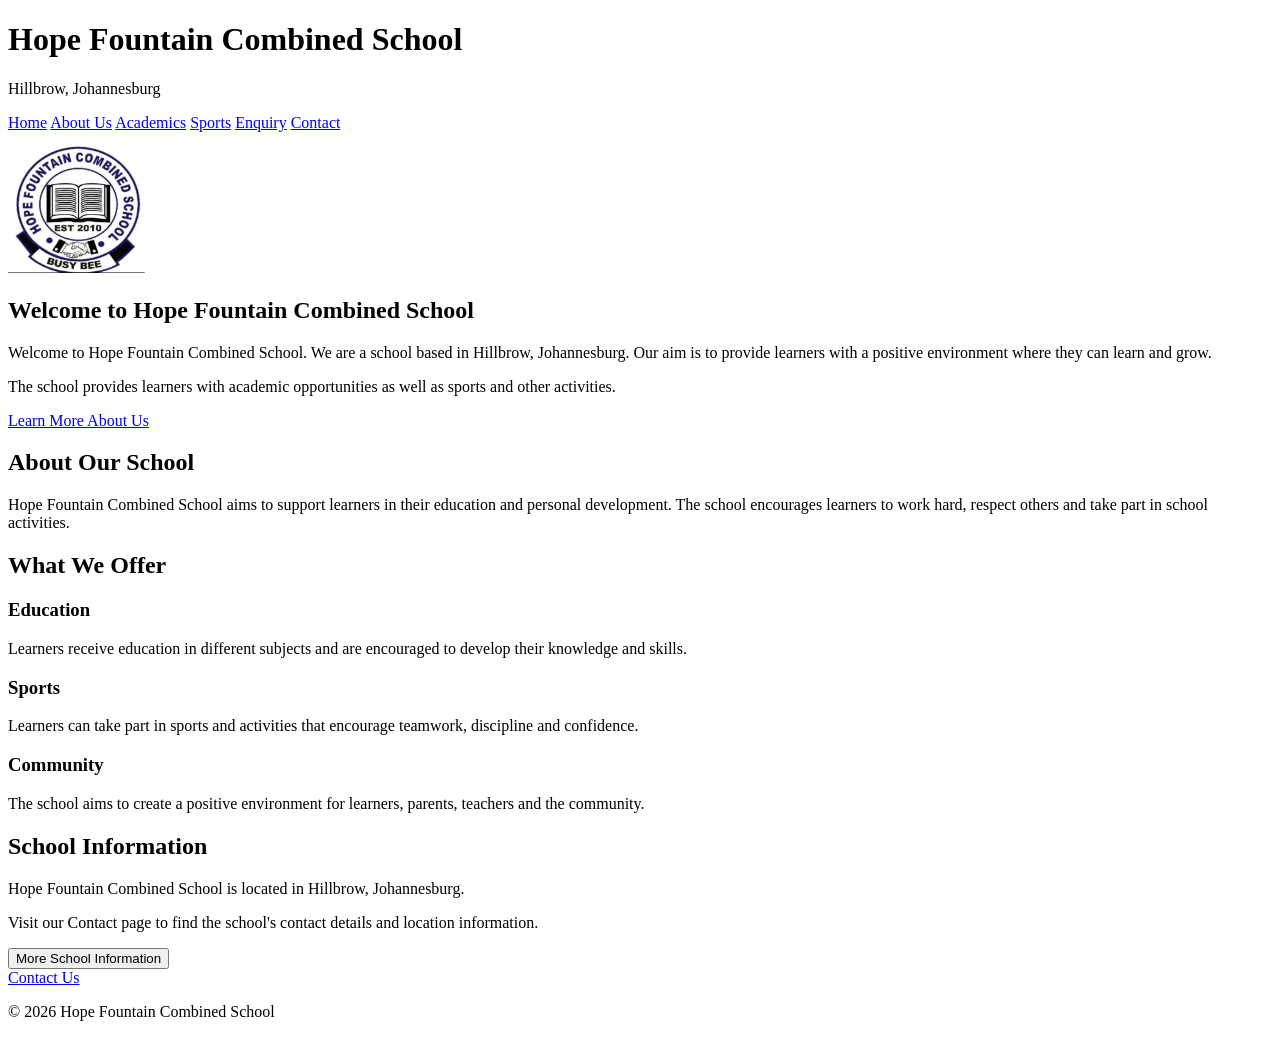
<file: index.html>
<!DOCTYPE html>
<html lang="en">

<head>
    <meta charset="UTF-8">
    <meta name="viewport" content="width=device-width, initial-scale=1.0">

    <title>Hope Fountain Combined School | Hillbrow, Johannesburg</title>

    <meta name="description" content="Welcome to Hope Fountain Combined School in Hillbrow, Johannesburg. Learn about our academics, sports, school activities and contact information.">

    <meta name="keywords" content="Hope Fountain Combined School, school in Hillbrow, Johannesburg schools, school academics, school sports">

    <meta name="author" content="Hope Fountain Combined School">

    <link rel="stylesheet" href="css/style.css">
</head>

<body>

    <header>
        <h1>Hope Fountain Combined School</h1>
        <p>Hillbrow, Johannesburg</p>
    </header>

    <nav>
        <a href="index.html" aria-current="page">Home</a>
        <a href="about.html">About Us</a>
        <a href="academics.html">Academics</a>
        <a href="sports.html">Sports</a>
        <a href="enquiry.html">Enquiry</a>
        <a href="contact.html">Contact</a>
    </nav>

    <main>

        <section class="welcome">

            <img src="./images/LOGO.png"
                 alt="Hope Fountain Combined School logo"
                 width="150">

            <h2>Welcome to Hope Fountain Combined School</h2>

            <p>
                Welcome to Hope Fountain Combined School.
                We are a school based in Hillbrow, Johannesburg.
                Our aim is to provide learners with a positive
                environment where they can learn and grow.
            </p>

            <p>
                The school provides learners with academic opportunities
                as well as sports and other activities.
            </p>

            <a class="button" href="about.html">Learn More About Us</a>

        </section>

        <section>

            <h2>About Our School</h2>

            <p>
                Hope Fountain Combined School aims to support learners
                in their education and personal development. The school
                encourages learners to work hard, respect others and
                take part in school activities.
            </p>

        </section>

        <section>

            <h2>What We Offer</h2>

            <div class="cards">

                <div class="card">
                    <h3>Education</h3>

                    <p>
                        Learners receive education in different subjects
                        and are encouraged to develop their knowledge
                        and skills.
                    </p>
                </div>

                <div class="card">
                    <h3>Sports</h3>

                    <p>
                        Learners can take part in sports and activities
                        that encourage teamwork, discipline and confidence.
                    </p>
                </div>

                <div class="card">
                    <h3>Community</h3>

                    <p>
                        The school aims to create a positive environment
                        for learners, parents, teachers and the community.
                    </p>
                </div>

            </div>

        </section>

        <section class="notice">

            <h2>School Information</h2>

            <p>
                Hope Fountain Combined School is located in
                Hillbrow, Johannesburg.
            </p>

            <p>
                Visit our Contact page to find the school's
                contact details and location information.
            </p>

            <button class="button"
                    type="button"
                    onclick="toggleSchoolInfo()"
                    aria-expanded="false"
                    aria-controls="schoolInfo"
                    id="schoolInfoButton">
                More School Information
            </button>

            <div id="schoolInfo" hidden>

                <p>
                    Our school aims to support learners through
                    education, sports and activities that encourage
                    personal development and teamwork.
                </p>

                <p>
                    We encourage learners to work hard, respect
                    others and participate in school activities.
                </p>

            </div>

            <br>

            <a class="button" href="contact.html">Contact Us</a>

        </section>

    </main>

    <footer>
        <p>© 2026 Hope Fountain Combined School</p>
    </footer>

    <script src="js/script.js"></script>

</body>

</html>
</file>
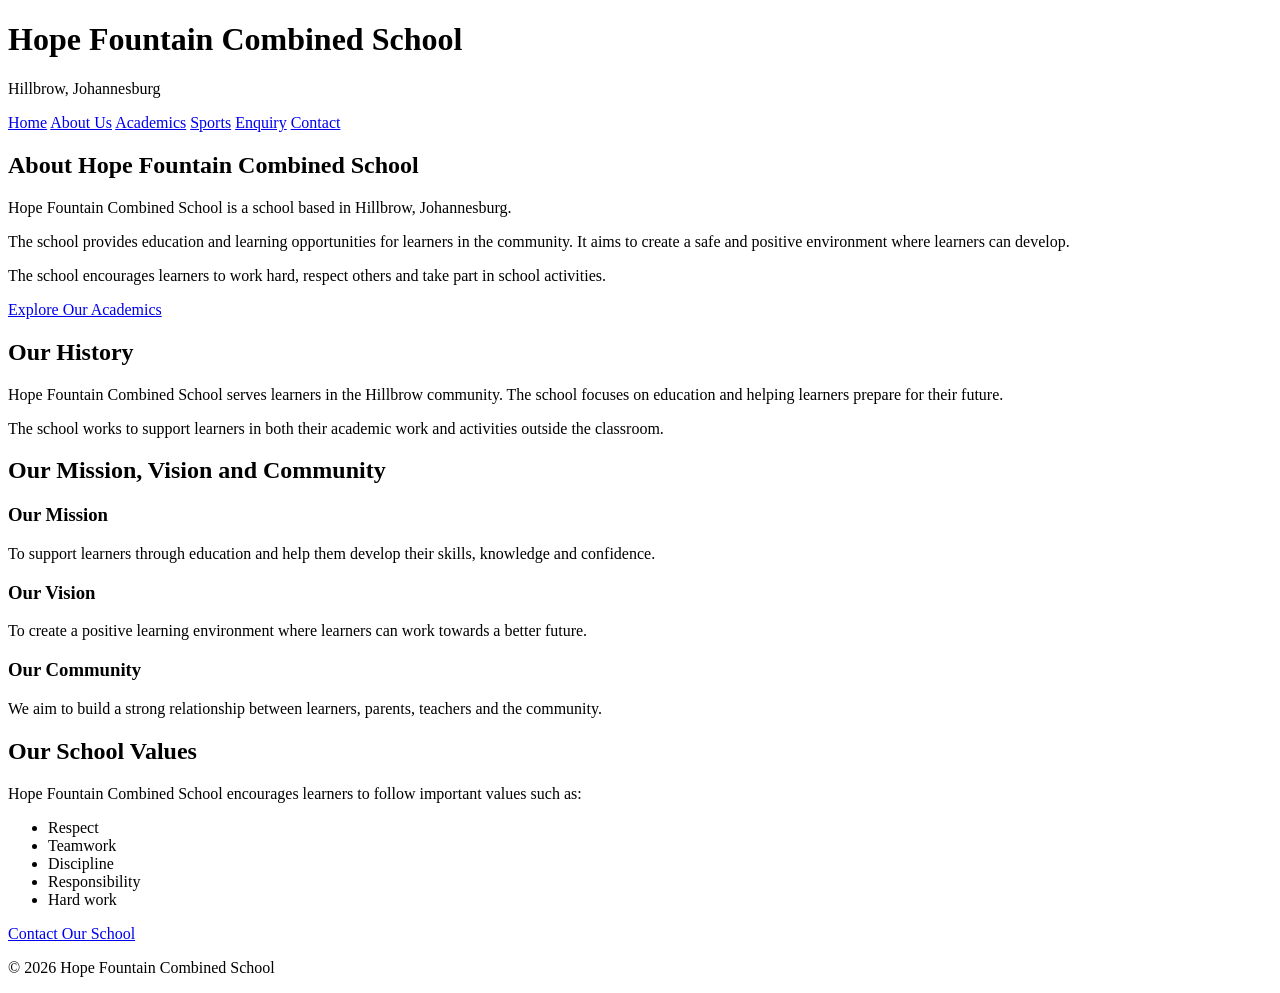
<file: about.html>
<!DOCTYPE html>
<html lang="en">

<head>
    <meta charset="UTF-8">
    <meta name="viewport" content="width=device-width, initial-scale=1.0">

    <title>About Our School | Hope Fountain Combined School</title>

    <meta name="description"
          content="Learn about Hope Fountain Combined School in Hillbrow, Johannesburg, including our mission, vision, history and school values.">

    <meta name="keywords"
          content="Hope Fountain Combined School, about our school, Hillbrow school, Johannesburg school, school values">

    <link rel="stylesheet" href="css/style.css">
</head>

<body>

    <header>
        <h1>Hope Fountain Combined School</h1>
        <p>Hillbrow, Johannesburg</p>
    </header>

    <nav>
        <a href="index.html">Home</a>
        <a href="about.html" aria-current="page">About Us</a>
        <a href="academics.html">Academics</a>
        <a href="sports.html">Sports</a>
        <a href="enquiry.html">Enquiry</a>
        <a href="contact.html">Contact</a>
    </nav>

    <main>

        <section>
            <h2>About Hope Fountain Combined School</h2>

            <p>
                Hope Fountain Combined School is a school
                based in Hillbrow, Johannesburg.
            </p>

            <p>
                The school provides education and learning
                opportunities for learners in the community.
                It aims to create a safe and positive
                environment where learners can develop.
            </p>

            <p>
                The school encourages learners to work hard,
                respect others and take part in school
                activities.
            </p>

            <a class="button" href="academics.html">
                Explore Our Academics
            </a>
        </section>

        <section>
            <h2>Our History</h2>

            <p>
                Hope Fountain Combined School serves learners
                in the Hillbrow community. The school focuses
                on education and helping learners prepare for
                their future.
            </p>

            <p>
                The school works to support learners in both
                their academic work and activities outside
                the classroom.
            </p>
        </section>

        <section>
            <h2>Our Mission, Vision and Community</h2>

            <div class="cards">

                <div class="card">
                    <h3>Our Mission</h3>

                    <p>
                        To support learners through education
                        and help them develop their skills,
                        knowledge and confidence.
                    </p>
                </div>

                <div class="card">
                    <h3>Our Vision</h3>

                    <p>
                        To create a positive learning environment
                        where learners can work towards a better
                        future.
                    </p>
                </div>

                <div class="card">
                    <h3>Our Community</h3>

                    <p>
                        We aim to build a strong relationship
                        between learners, parents, teachers
                        and the community.
                    </p>
                </div>

            </div>
        </section>

        <section>
            <h2>Our School Values</h2>

            <p>
                Hope Fountain Combined School encourages
                learners to follow important values such as:
            </p>

            <ul>
                <li>Respect</li>
                <li>Teamwork</li>
                <li>Discipline</li>
                <li>Responsibility</li>
                <li>Hard work</li>
            </ul>

            <a class="button" href="contact.html">
                Contact Our School
            </a>
        </section>

    </main>

    <footer>
        <p>© 2026 Hope Fountain Combined School</p>
    </footer>

</body>

</html>
</file>
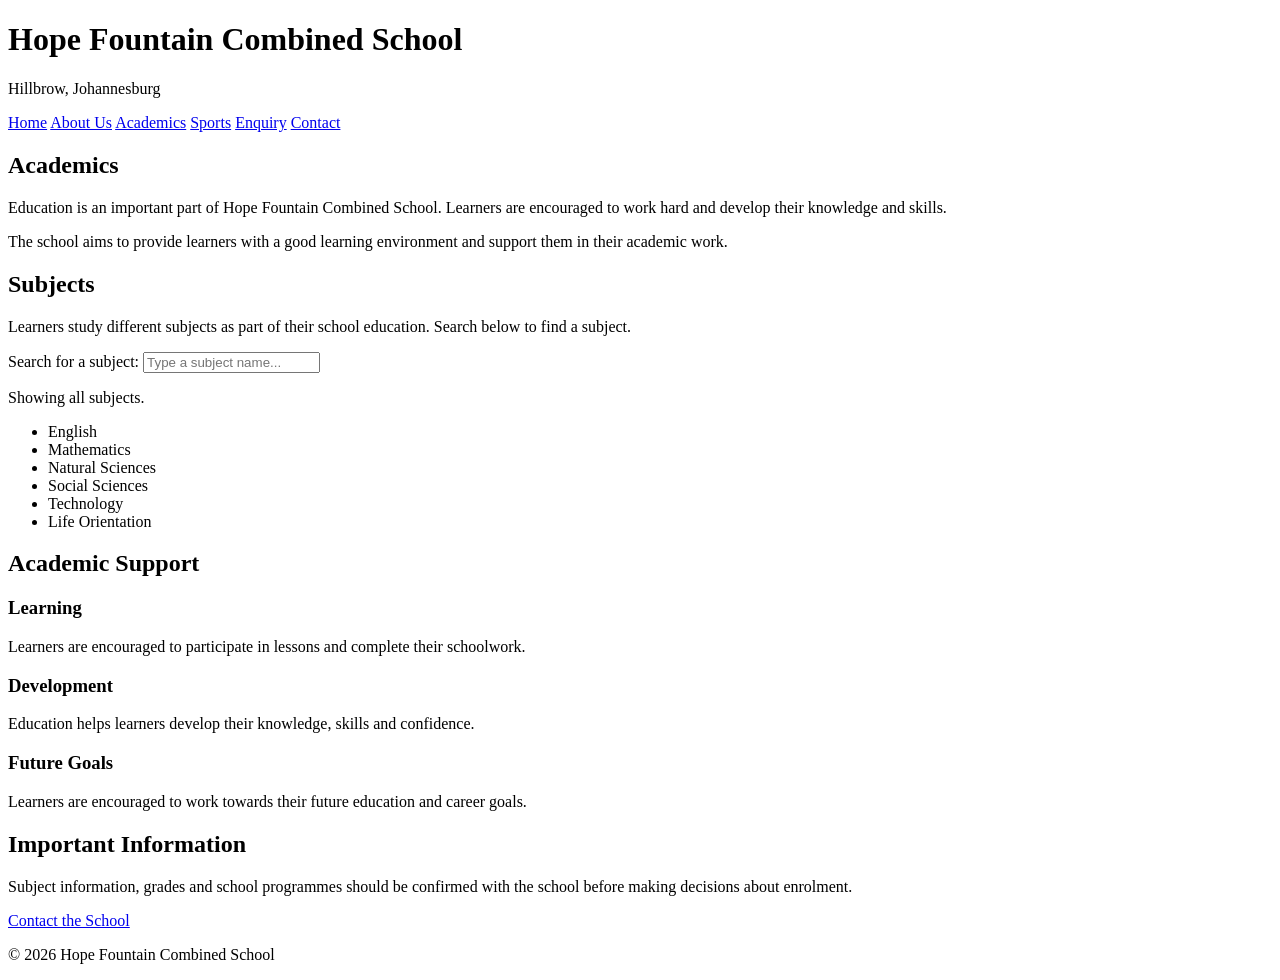
<file: academics.html>
<!DOCTYPE html>
<html lang="en">

<head>
    <meta charset="UTF-8">
    <meta name="viewport" content="width=device-width, initial-scale=1.0">

    <title>Academics | Hope Fountain Combined School</title>

    <meta name="description"
        content="Learn about academics, school subjects and academic support at Hope Fountain Combined School in Hillbrow, Johannesburg.">

    <meta name="keywords" content="Hope Fountain Combined School, school subjects, academics, Hillbrow Johannesburg">

    <link rel="stylesheet" href="css/style.css">
</head>

<body>

    <header>
        <h1>Hope Fountain Combined School</h1>
        <p>Hillbrow, Johannesburg</p>
    </header>

    <nav>
        <a href="index.html">Home</a>
        <a href="about.html">About Us</a>
        <a href="academics.html">Academics</a>
        <a href="sports.html">Sports</a>
        <a href="enquiry.html">Enquiry</a>
        <a href="contact.html">Contact</a>
    </nav>

    <main>

        <section>
            <h2>Academics</h2>

            <p>
                Education is an important part of Hope Fountain
                Combined School. Learners are encouraged to work hard
                and develop their knowledge and skills.
            </p>

            <p>
                The school aims to provide learners with a good
                learning environment and support them in their
                academic work.
            </p>
        </section>

        <section>
            <h2>Subjects</h2>

            <p>
                Learners study different subjects as part of their
                school education. Search below to find a subject.
            </p>

            <label for="subjectSearch">Search for a subject:</label>

            <input type="text" id="subjectSearch" placeholder="Type a subject name..." oninput="searchSubjects()"
                aria-describedby="searchMessage">

            <p id="searchMessage" aria-live="polite">
                Showing all subjects.
            </p>

            <ul class="subject-list" id="subjectList">
                <li>English</li>
                <li>Mathematics</li>
                <li>Natural Sciences</li>
                <li>Social Sciences</li>
                <li>Technology</li>
                <li>Life Orientation</li>
            </ul>
        </section>

        <section>
            <h2>Academic Support</h2>

            <div class="cards">

                <div class="card">
                    <h3>Learning</h3>

                    <p>
                        Learners are encouraged to participate in
                        lessons and complete their schoolwork.
                    </p>
                </div>

                <div class="card">
                    <h3>Development</h3>

                    <p>
                        Education helps learners develop their
                        knowledge, skills and confidence.
                    </p>
                </div>

                <div class="card">
                    <h3>Future Goals</h3>

                    <p>
                        Learners are encouraged to work towards their
                        future education and career goals.
                    </p>
                </div>

            </div>
        </section>

        <section class="notice">

            <h2>Important Information</h2>

            <p>
                Subject information, grades and school programmes
                should be confirmed with the school before making
                decisions about enrolment.
            </p>

            <a class="button" href="contact.html">
                Contact the School
            </a>

        </section>

    </main>

    <footer>
        <p>© 2026 Hope Fountain Combined School</p>
    </footer>

    <script src="js/script.js"></script>

</body>

</html>
</file>
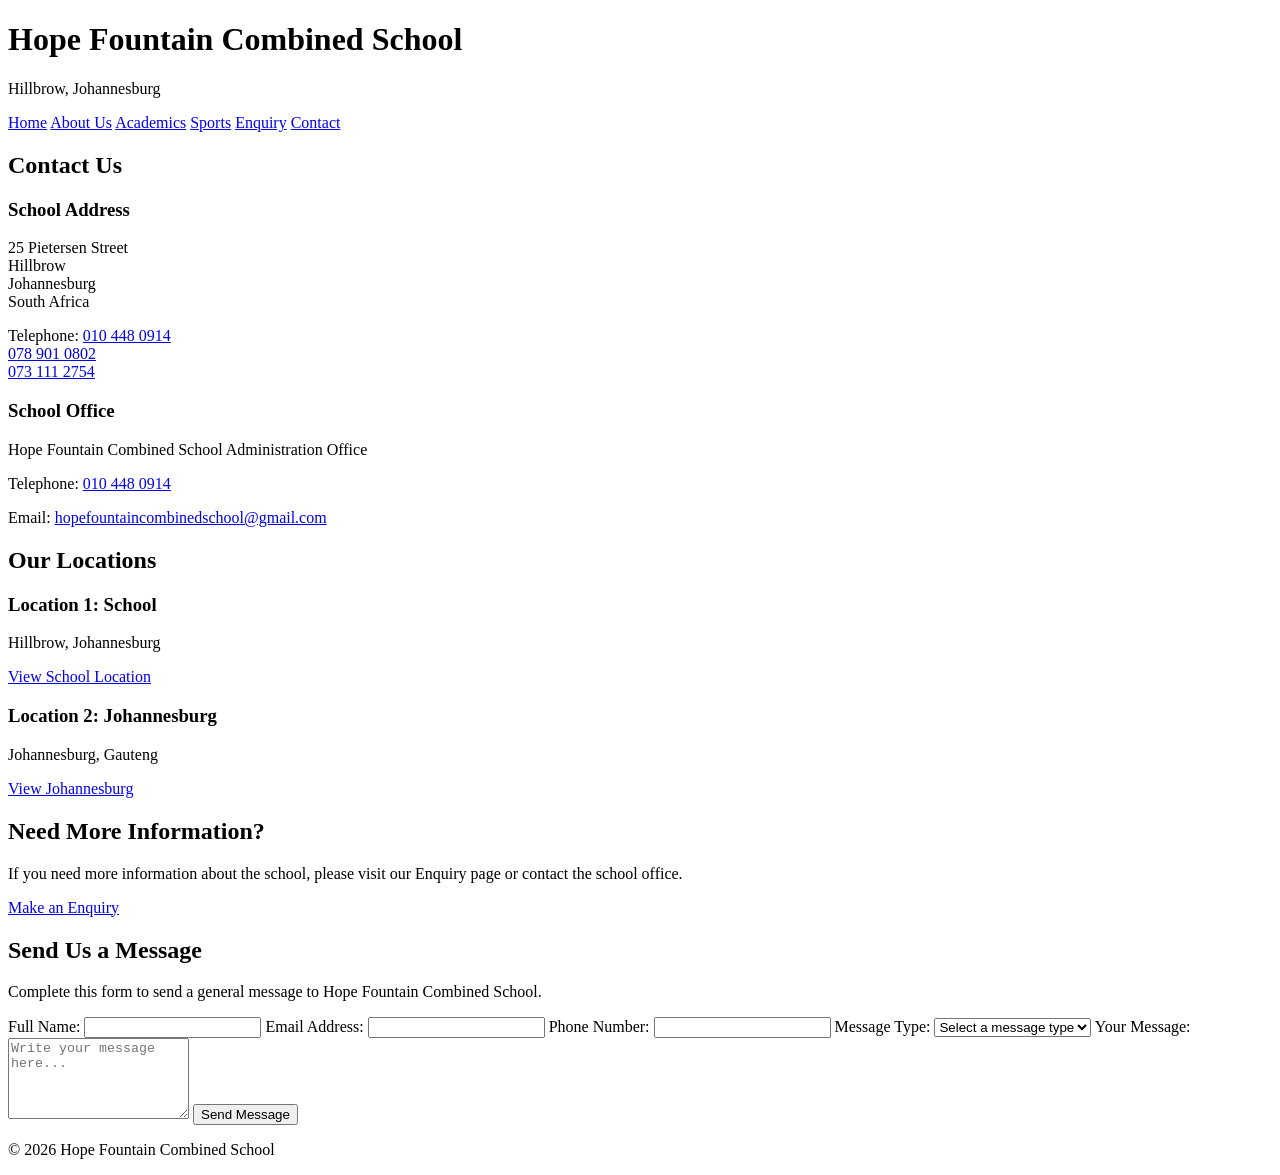
<file: contact.html>
<!DOCTYPE html>
<html lang="en">

<head>
    <meta charset="UTF-8">
    <meta name="viewport" content="width=device-width, initial-scale=1.0">

    <title>Contact Us | Hope Fountain Combined School, Johannesburg</title>

    <meta name="description"
        content="Find the address, telephone numbers and location of Hope Fountain Combined School in Hillbrow, Johannesburg, South Africa.">

    <meta name="keywords"
        content="Hope Fountain Combined School contact, school address, Hillbrow Johannesburg, school telephone number">

    <meta name="author" content="Hope Fountain Combined School">

    <link rel="stylesheet" href="css/style.css">
</head>

<body>

    <header>
        <h1>Hope Fountain Combined School</h1>
        <p>Hillbrow, Johannesburg</p>
    </header>

    <nav>
        <a href="index.html">Home</a>
        <a href="about.html">About Us</a>
        <a href="academics.html">Academics</a>
        <a href="sports.html">Sports</a>
        <a href="enquiry.html">Enquiry</a>
        <a href="contact.html" aria-current="page">Contact</a>
    </nav>

    <main>

        <section>
            <h2>Contact Us</h2>

            <div class="cards">

                <div class="card">
                    <h3>School Address</h3>

                    <p>
                        25 Pietersen Street<br>
                        Hillbrow<br>
                        Johannesburg<br>
                        South Africa
                    </p>

                    <p>
                        Telephone:
                        <a href="tel:0104480914">010 448 0914</a><br>
                        <a href="tel:0789010802">078 901 0802</a><br>
                        <a href="tel:0731112754">073 111 2754</a>
                    </p>
                </div>

                <div class="card">
                    <h3>School Office</h3>

                    <p>
                        Hope Fountain Combined School
                        Administration Office
                    </p>

                    <p>
                        Telephone:
                        <a href="tel:0104480914">010 448 0914</a>
                    </p>

                    <p>
                        Email:
                        <a href="mailto:hopefountaincombinedschool@gmail.com">
                            hopefountaincombinedschool@gmail.com
                        </a>
                    </p>
                </div>

            </div>
        </section>

        <section>
            <h2>Our Locations</h2>

            <div class="cards">

                <div class="card">
                    <h3>Location 1: School</h3>

                    <p>Hillbrow, Johannesburg</p>

                    <a class="button"
                        href="https://www.google.com/maps/search/?api=1&query=Hope+Fountain+Combined+School+Hillbrow+Johannesburg"
                        target="_blank" rel="noopener noreferrer">
                        View School Location
                    </a>
                </div>

                <div class="card">
                    <h3>Location 2: Johannesburg</h3>

                    <p>Johannesburg, Gauteng</p>

                    <a class="button" href="https://www.google.com/maps/search/?api=1&query=Johannesburg+Gauteng"
                        target="_blank" rel="noopener noreferrer">
                        View Johannesburg
                    </a>
                </div>

            </div>
        </section>

        <section class="notice">
            <h2>Need More Information?</h2>

            <p>
                If you need more information about the school,
                please visit our Enquiry page or contact the school office.
            </p>

            <a class="button" href="enquiry.html">
                Make an Enquiry
            </a>
        </section>

        <section>
            <h2>Send Us a Message</h2>

            <p>
                Complete this form to send a general message
                to Hope Fountain Combined School.
            </p>

            <form id="contactForm" action="https://formsubmit.co/wandiletroy24@gmail.com" method="POST">

                <input type="hidden" name="_subject" value="New Message - Hope Fountain Combined School">

                <input type="hidden" name="_captcha" value="true">

                <label for="contactName">Full Name:</label>
                <input type="text" id="contactName" name="name" minlength="2" maxlength="80" required>

                <label for="contactEmail">Email Address:</label>
                <input type="email" id="contactEmail" name="email" required>

                <label for="contactPhone">Phone Number:</label>
                <input type="tel" id="contactPhone" name="phone" pattern="[0-9+() -]{7,20}"
                    title="Enter a phone number using 7 to 20 characters." required>

                <label for="contactType">Message Type:</label>
                <select id="contactType" name="messageType" required>
                    <option value="">Select a message type</option>
                    <option value="General Question">General Question</option>
                    <option value="Admissions">Admissions</option>
                    <option value="Academics">Academics</option>
                    <option value="Sports">Sports</option>
                    <option value="Other">Other</option>
                </select>

                <label for="contactMessage">Your Message:</label>
                <textarea id="contactMessage" name="message" rows="5" minlength="10" maxlength="2000"
                    placeholder="Write your message here..." required></textarea>

                <button type="submit" class="button">
                    Send Message
                </button>

            </form>

            <p id="contactResult" aria-live="polite"></p>
        </section>

    </main>

    <footer>
        <p>© 2026 Hope Fountain Combined School</p>
    </footer>

    <script src="js/script.js"></script>

</body>

</html>
</file>
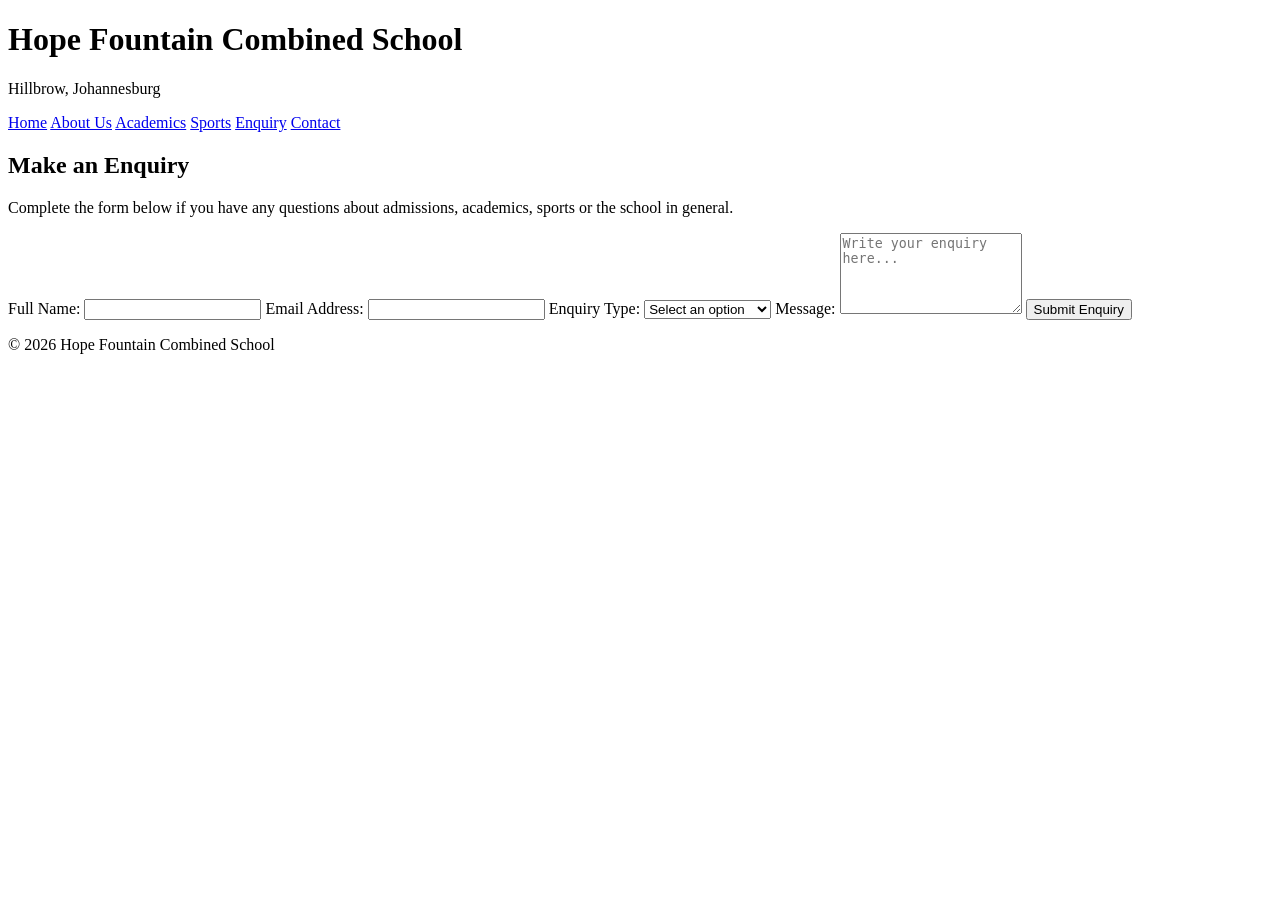
<file: enquiry.html>
<!DOCTYPE html>
<html lang="en">

<head>
    <meta charset="UTF-8">
    <meta name="viewport" content="width=device-width, initial-scale=1.0">

    <title>School Enquiries and Admissions | Hope Fountain Combined School</title>

    <meta name="description"
        content="Contact Hope Fountain Combined School in Hillbrow, Johannesburg, for enquiries about admissions, academics, sports and school information.">

    <meta name="keywords"
        content="Hope Fountain Combined School, school admissions, school enquiries, Hillbrow Johannesburg, school academics, school sports">

    <meta name="author" content="Hope Fountain Combined School">

    <link rel="stylesheet" href="css/style.css">
</head>

<body>

    <header>
        <h1>Hope Fountain Combined School</h1>
        <p>Hillbrow, Johannesburg</p>
    </header>

    <nav>
        <a href="index.html">Home</a>
        <a href="about.html">About Us</a>
        <a href="academics.html">Academics</a>
        <a href="sports.html">Sports</a>
        <a href="enquiry.html" aria-current="page">Enquiry</a>
        <a href="contact.html">Contact</a>
    </nav>

    <main>

        <section>
            <h2>Make an Enquiry</h2>

            <p>
                Complete the form below if you have any questions
                about admissions, academics, sports or the school
                in general.
            </p>

            <form id="enquiryForm">

                <label for="name">Full Name:</label>
                <input type="text" id="name" name="name" minlength="2" maxlength="80" required>

                <label for="email">Email Address:</label>
                <input type="email" id="email" name="email" required>

                <label for="type">Enquiry Type:</label>

                <select id="type" name="type" required>
                    <option value="">Select an option</option>
                    <option value="Admissions">Admissions</option>
                    <option value="Academics">Academics</option>
                    <option value="Sports">Sports</option>
                    <option value="General Question">General Question</option>
                </select>

                <label for="message">Message:</label>

                <textarea id="message" name="message" rows="5" minlength="10" maxlength="1000"
                    placeholder="Write your enquiry here..." required></textarea>

                <button type="submit" class="button">
                    Submit Enquiry
                </button>

            </form>

            <p id="result" aria-live="polite"></p>

        </section>

    </main>

    <footer>
        <p>© 2026 Hope Fountain Combined School</p>
    </footer>

    <script src="js/script.js"></script>

</body>

</html>
</file>
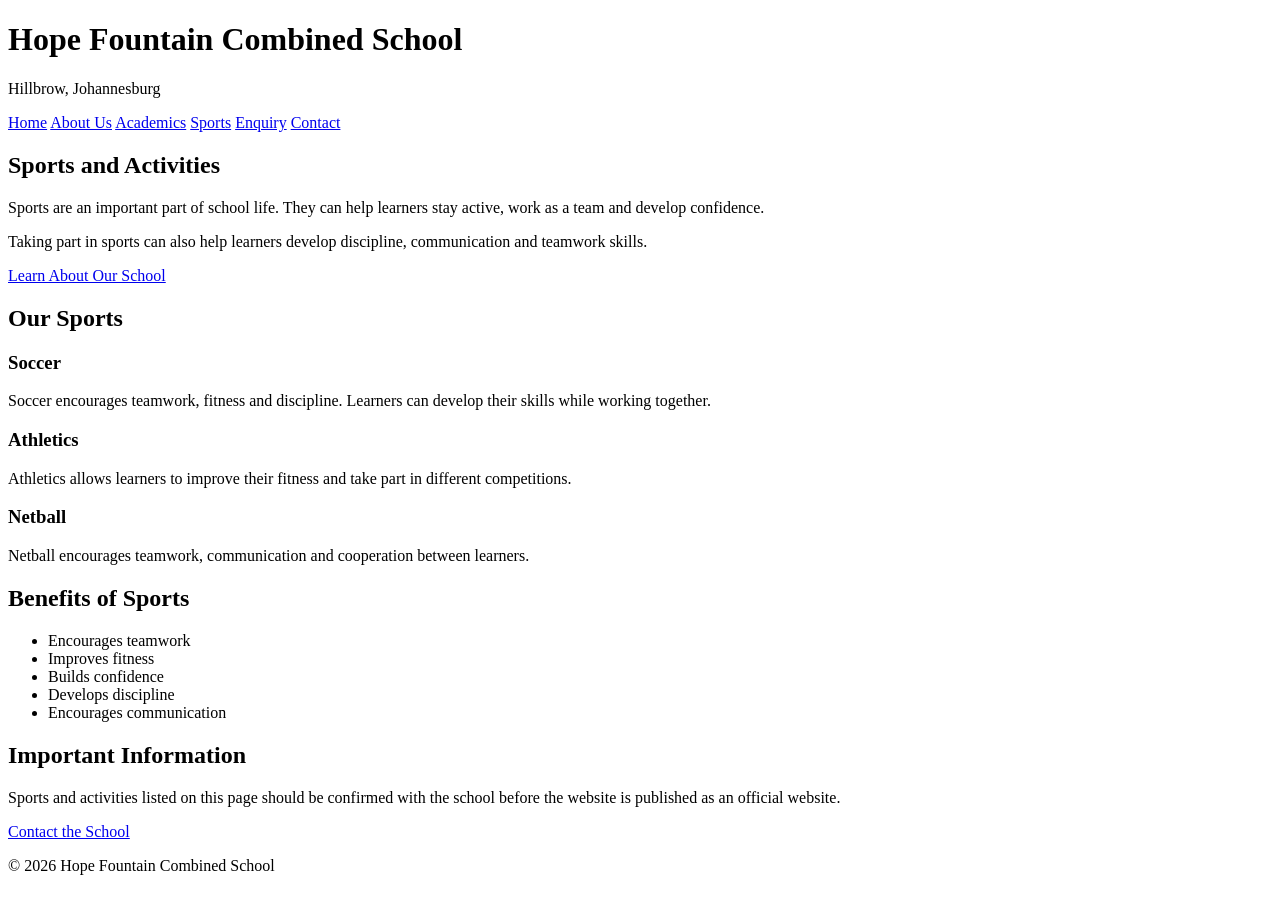
<file: sports.html>
<!DOCTYPE html>
<html lang="en">

<head>
    <meta charset="UTF-8">
    <meta name="viewport" content="width=device-width, initial-scale=1.0">

    <title>School Sports and Activities | Hope Fountain Combined School</title>

    <meta name="description"
          content="Discover school sports and activities at Hope Fountain Combined School in Hillbrow, Johannesburg, including soccer, athletics and netball.">

    <meta name="keywords"
          content="Hope Fountain Combined School, school sports, soccer, athletics, netball, Hillbrow Johannesburg">

    <link rel="stylesheet" href="css/style.css">
</head>

<body>

    <header>
        <h1>Hope Fountain Combined School</h1>
        <p>Hillbrow, Johannesburg</p>
    </header>

    <nav>
        <a href="index.html">Home</a>
        <a href="about.html">About Us</a>
        <a href="academics.html">Academics</a>
        <a href="sports.html" aria-current="page">Sports</a>
        <a href="enquiry.html">Enquiry</a>
        <a href="contact.html">Contact</a>
    </nav>

    <main>

        <section>
            <h2>Sports and Activities</h2>

            <p>
                Sports are an important part of school life.
                They can help learners stay active, work as a team
                and develop confidence.
            </p>

            <p>
                Taking part in sports can also help learners develop
                discipline, communication and teamwork skills.
            </p>

            <a class="button" href="about.html">
                Learn About Our School
            </a>
        </section>

        <section>
            <h2>Our Sports</h2>

            <div class="cards">

                <div class="card">
                    <h3>Soccer</h3>

                    <p>
                        Soccer encourages teamwork, fitness and discipline.
                        Learners can develop their skills while working together.
                    </p>
                </div>

                <div class="card">
                    <h3>Athletics</h3>

                    <p>
                        Athletics allows learners to improve their fitness
                        and take part in different competitions.
                    </p>
                </div>

                <div class="card">
                    <h3>Netball</h3>

                    <p>
                        Netball encourages teamwork, communication and
                        cooperation between learners.
                    </p>
                </div>

            </div>
        </section>

        <section>
            <h2>Benefits of Sports</h2>

            <ul>
                <li>Encourages teamwork</li>
                <li>Improves fitness</li>
                <li>Builds confidence</li>
                <li>Develops discipline</li>
                <li>Encourages communication</li>
            </ul>
        </section>

        <section class="notice">
            <h2>Important Information</h2>

            <p>
                Sports and activities listed on this page should be
                confirmed with the school before the website is
                published as an official website.
            </p>

            <a class="button" href="contact.html">
                Contact the School
            </a>
        </section>

    </main>

    <footer>
        <p>© 2026 Hope Fountain Combined School</p>
    </footer>

</body>

</html>
</file>
<file: css/style.css>
*
</file>
